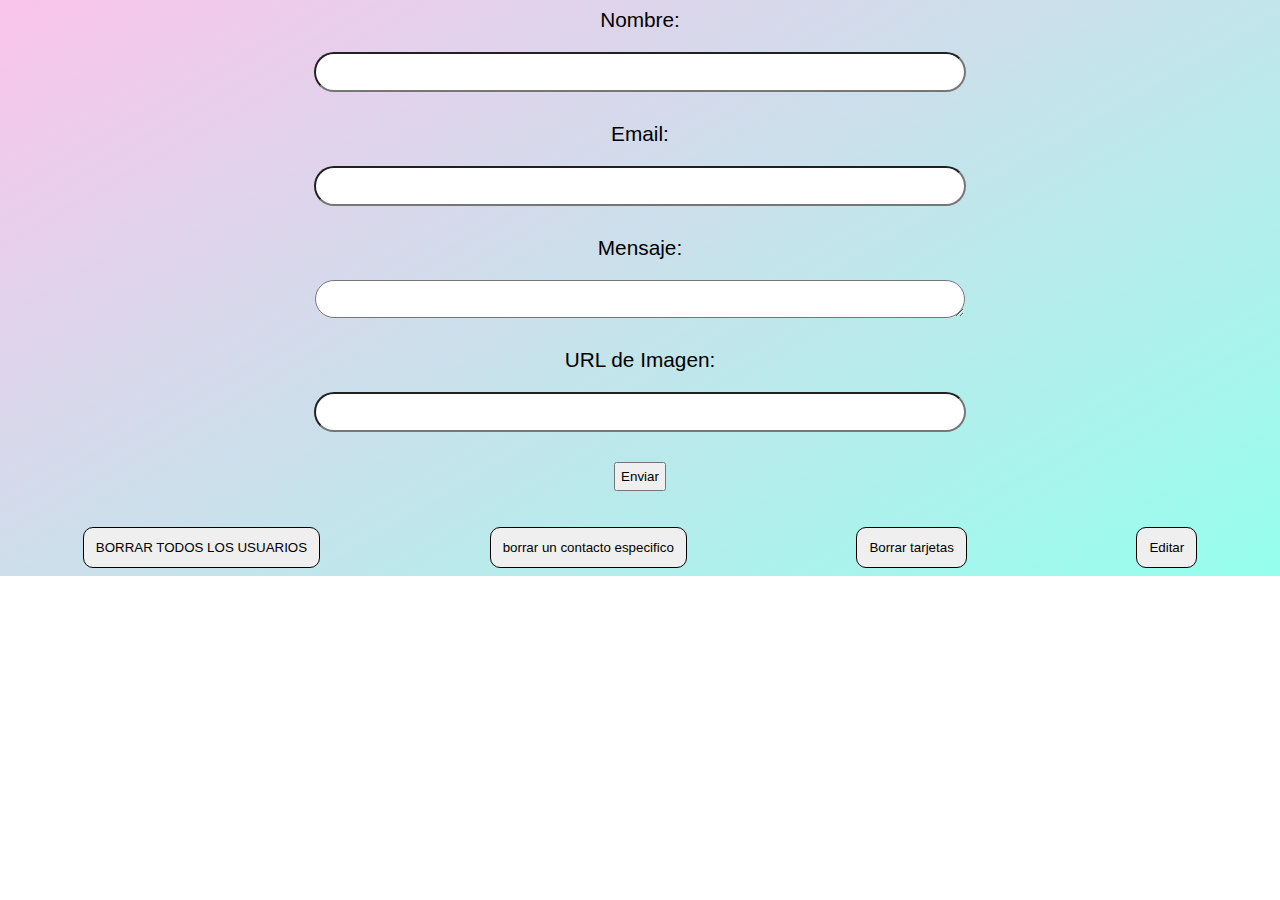
<file: index.html>
<!DOCTYPE html>
<html lang="en">
<head>
    <link href="style.css" rel="stylesheet">
    <meta charset="UTF-8">
    <meta name="viewport" content="width=device-width, initial-scale=1.0">
    <title>Document</title>
</head>
<body>
    <form>
    <div class="form-group">
        <label for="nombre">Nombre:</label>
        <input type="text" id="nombre" name="nombre" required>
    </div>
    <div class="form-group">
        <label for="email">Email:</label>
        <input type="email" id="email" name="email" required>
    </div>
    <div class="form-group">
        <label for="mensaje">Mensaje:</label>
        <textarea id="mensaje" name="mensaje" rows="4" required></textarea>
    </div>
    <div class="form-group">
        <label for="url">URL de Imagen:</label>
        <input type="text" id="url" name="url">
    </div>
    <button type="submit">Enviar</button>
    
    
    
</form>
<section>
<ul></ul>
</section>
<div1></div1>
<section class="botonera">
    <button id="borrarTodo">BORRAR TODOS LOS USUARIOS</button>
    <button id="borrarContacto">borrar un contacto especifico</button>
    <button id="borrarDOM">Borrar tarjetas</button>
    <button id="Editar">Editar</button>

</section>






<script src="script.js"></script>
</body>
</html>
</file>
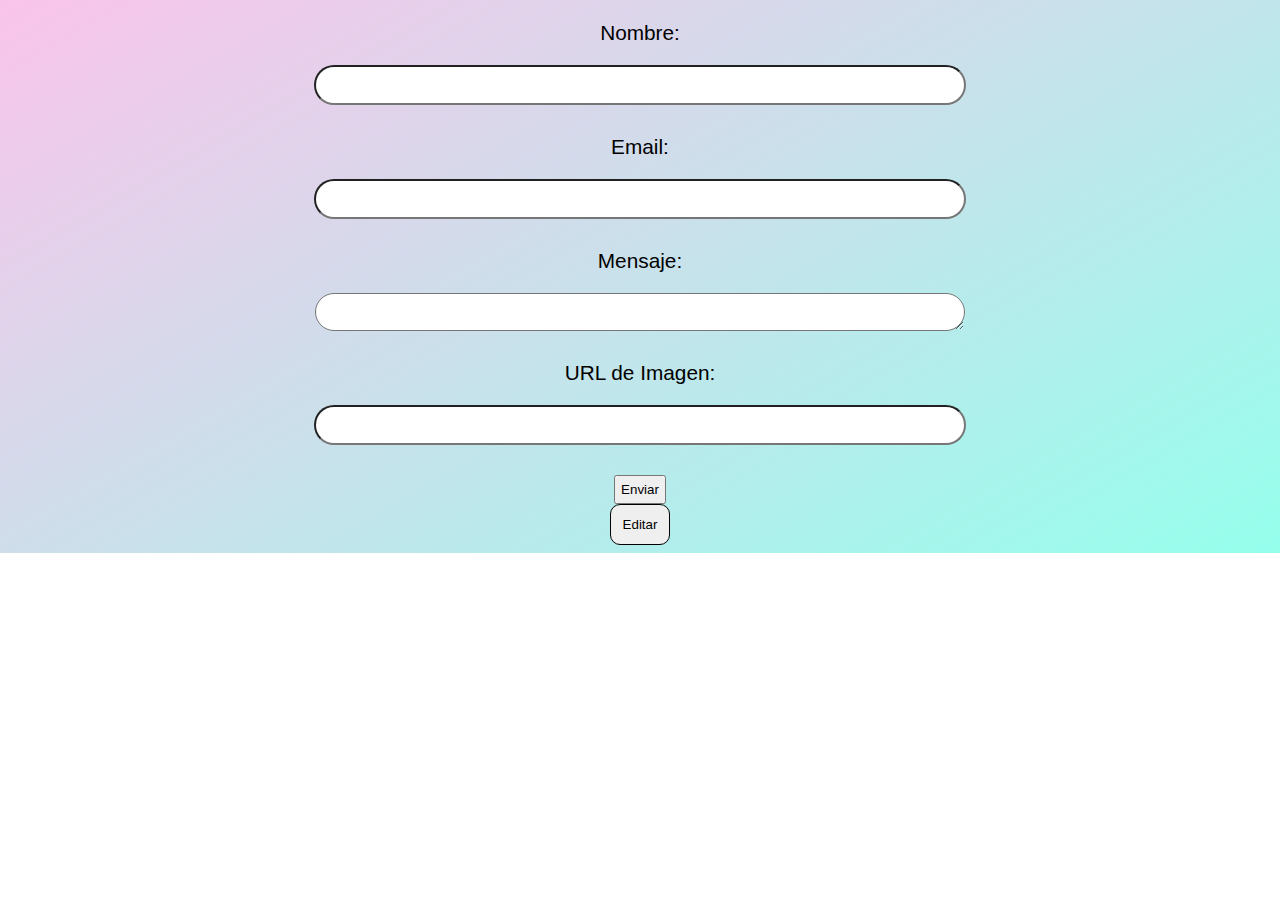
<file: editarContacto.html>
<!DOCTYPE html>
<html lang="en">
<head>
    <link href="style.css" rel="stylesheet">
    <meta charset="UTF-8">
    <meta name="viewport" content="width=device-width, initial-scale=1.0">
    <title>Document</title>
</head>
<body>
    <h1></h1>
    <form>
    <div class="form-group">
        <label for="nombre">Nombre:</label>
        <input type="text" id="nombre" name="nombre" required>
    </div>
    <div class="form-group">
        <label for="email">Email:</label>
        <input type="email" id="email" name="email" required>
    </div>
    <div class="form-group">
        <label for="mensaje">Mensaje:</label>
        <textarea id="mensaje" name="mensaje" rows="4" required></textarea>
    </div>
    <div class="form-group">
        <label for="url">URL de Imagen:</label>
        <input type="text" id="url" name="url">
    </div>
    <button type="submit">Enviar</button>
    
    
    
</form>
<section>
<button id="Editar">Editar</button>

</section>






<script src="script.js"></script>
</body>
</html>
</file>
<file: style.css>
*{
    font-family:Helvetica, sans-serif;
}

body{
  background-image: linear-gradient(
    150deg,
    rgb(250, 196, 234),
    rgb(149, 255, 236)
  );
  background-repeat: no-repeat;
  background-size: cover;
  background-position: center;
  height: 100%;
}


div1{
    display: flex;
}
input[type="text"],
input[type="email"],
input[type="url"],
input[type="submit"],

textarea {
  width: 50%;
  height: 20px;
  border-radius: 20px;
  padding: 8px;
}
form{
display: flex;
  width: 100%;
  flex-direction: column;
  height: fit-content;
  
  gap: 30px;
  
}
form>div{
  display: flex;
  width: 100%;
  flex-direction: column;
  align-items: center;
  gap: 20px;
  font-size: 1.3em;
}
button{
    padding: 5px;
   margin: 0 auto;
}
img{
    width: 70px;
    height: auto;
}
section{
  display: flex;
  justify-content: center;
  margin: 0 auto;
}
ul{
  display: flex;
  flex-direction: column;
  gap: 10px;
  margin-top: 20px;
}

li{
  list-style: none;
  background: rgb(161, 255, 235);
  padding: 20px;
  border-radius: 10px;
  border-color: black;
  border-width: 1px;
  border-style: solid;
}

.botonera{
  display: flex;
 
  gap: 20px;

}
section>button{
  border-radius: 10px;
  border-color: black;
  border-width: 1px;
  border-style: solid;
  padding: 12px;
}
</file>
